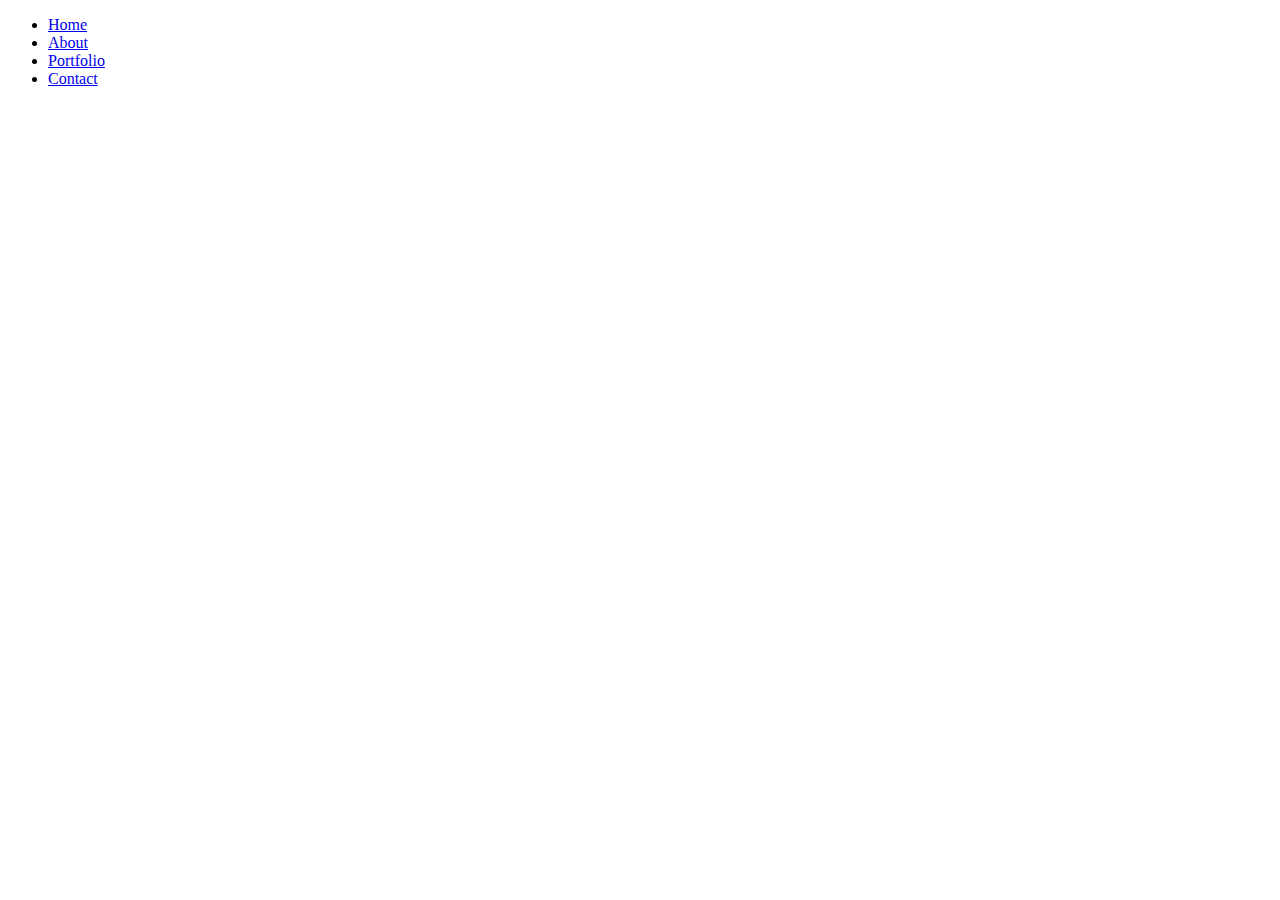
<file: index.html>
<!DOCTYPE html>
<html lang="en">
        <!-- Required meta tags -->
        <meta charset="utf-8">
        <meta name="viewport" content="width=device-width, initial-scale=1">
    
        <!-- Bootstrap CSS -->
        <link href="https://cdn.jsdelivr.net/npm/bootstrap@5.1.3/dist/css/bootstrap.min.css" rel="stylesheet" integrity="sha384-1BmE4kWBq78iYhFldvKuhfTAU6auU8tT94WrHftjDbrCEXSU1oBoqyl2QvZ6jIW3" crossorigin="anonymous">

<body class="bg-dark">

  <ul class="nav nav-pills justify-content-end bg-dark shadow-sm" id="pills-tab" role="tablist">
    <li class="nav-item">
      <a class="nav-link active" id="pills-index-tab" data-bs-toggle="pill" data-bs-target="#index" href="index.html" role="tab" aria-controls="pills-index" aria-selected="true">Home</a>
    </li>
    <li class="nav-item">
      <a class="nav-link" id="pills-about-tab" data-bs-toggle="pill" data-bs-target="#about" href="about.html" role="tab" aria-controls="pills-about" aria-selected="false">About</a>
    </li>
    <li class="nav-item">
      <a class="nav-link"  id="pills-portfolio-tab" data-bs-toggle="pill" data-bs-target="#portfolio" href="portfolio.html" role="tab" aria-controls="pills-portfolio" aria-selected="false">Portfolio</a>
    </li>
    <li class="nav-item">
      <a class="nav-link" id="pills-contact-tab" data-bs-toggle="pill" data-bs-target="#contact" href="contact.html" role="tab" aria-controls="pills-contact" aria-selected="false">Contact</a>
    </li>
  </ul>
  <div class="tab-content" id="pills-tabContent">
    <div class="tab-pane fade show active" id="pills-index" role="tabpanel" aria-labelledby="pills-index-tab"></div>
    <div class="tab-pane fade" id="pills-about" role="tabpanel" aria-labelledby="pills-about-tab"></div>
    <div class="tab-pane fade" id="pills-portfolio" role="tabpanel" aria-labelledby="pills-portfolio-tab"></div>
    <div class="tab-pane fade" id="pills-contact" role="tabpanel" aria-labelledby="pills-contact-tab"></div>
  </div>

  <script>
    var firstTabEl = document.querySelector('#pills-tab li:last-child button')
    var firstTab = new bootstrap.Tab(firstTabEl)
  
    firstTab.show()
  </script>

  <!-- Bootstrap Bundle with Popper -->
      <script src="https://cdn.jsdelivr.net/npm/bootstrap@5.1.3/dist/js/bootstrap.bundle.min.js" integrity="sha384-ka7Sk0Gln4gmtz2MlQnikT1wXgYsOg+OMhuP+IlRH9sENBO0LRn5q+8nbTov4+1p" crossorigin="anonymous"></script>

</body>
</html>
</file>
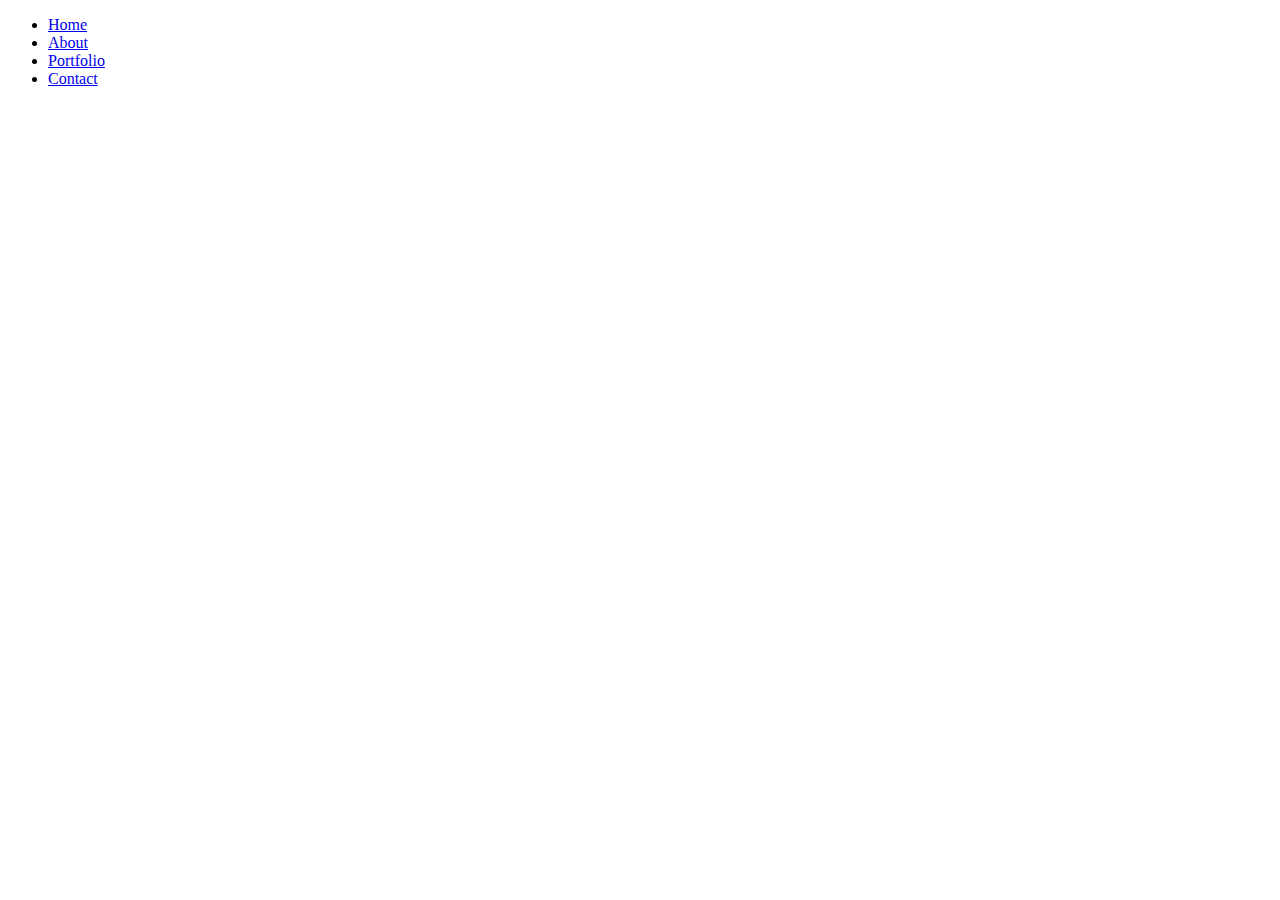
<file: about.html>
<!DOCTYPE html>
<html lang="en">
        <!-- Required meta tags -->
        <meta charset="utf-8">
        <meta name="viewport" content="width=device-width, initial-scale=1">
    
        <!-- Bootstrap CSS -->
        <link href="https://cdn.jsdelivr.net/npm/bootstrap@5.1.3/dist/css/bootstrap.min.css" rel="stylesheet" integrity="sha384-1BmE4kWBq78iYhFldvKuhfTAU6auU8tT94WrHftjDbrCEXSU1oBoqyl2QvZ6jIW3" crossorigin="anonymous">

<body class="bg-dark">

  <ul class="nav nav-pills justify-content-end bg-dark shadow-sm" id="pills-tab" role="tablist">
    <li class="nav-item">
      <a class="nav-link" id="pills-index-tab" data-bs-toggle="pill" data-bs-target="#index" href="index.html" role="tab" aria-controls="pills-index" aria-selected="false">Home</a>
    </li>
    <li class="nav-item">
      <a class="nav-link active" id="pills-about-tab" data-bs-toggle="pill" data-bs-target="#about" href="about.html" role="tab" aria-controls="pills-about" aria-selected="true">About</a>
    </li>
    <li class="nav-item">
      <a class="nav-link"  id="pills-portfolio-tab" data-bs-toggle="pill" data-bs-target="#portfolio" href="portfolio.html" role="tab" aria-controls="pills-portfolio" aria-selected="false">Portfolio</a>
    </li>
    <li class="nav-item">
      <a class="nav-link" id="pills-contact-tab" data-bs-toggle="pill" data-bs-target="#contact" href="contact.html" role="tab" aria-controls="pills-contact" aria-selected="false">Contact</a>
    </li>
  </ul>
  <div class="tab-content" id="pills-tabContent">
    <div class="tab-pane fade" id="pills-index" role="tabpanel" aria-labelledby="pills-index-tab"></div>
    <div class="tab-pane fade show active" id="pills-about" role="tabpanel" aria-labelledby="pills-about-tab"></div>
    <div class="tab-pane fade" id="pills-portfolio" role="tabpanel" aria-labelledby="pills-portfolio-tab"></div>
    <div class="tab-pane fade" id="pills-contact" role="tabpanel" aria-labelledby="pills-contact-tab"></div>
  </div>

  <!-- Bootstrap Bundle with Popper -->
      <script src="https://cdn.jsdelivr.net/npm/bootstrap@5.1.3/dist/js/bootstrap.bundle.min.js" integrity="sha384-ka7Sk0Gln4gmtz2MlQnikT1wXgYsOg+OMhuP+IlRH9sENBO0LRn5q+8nbTov4+1p" crossorigin="anonymous"></script>

</body>
</html>
</file>
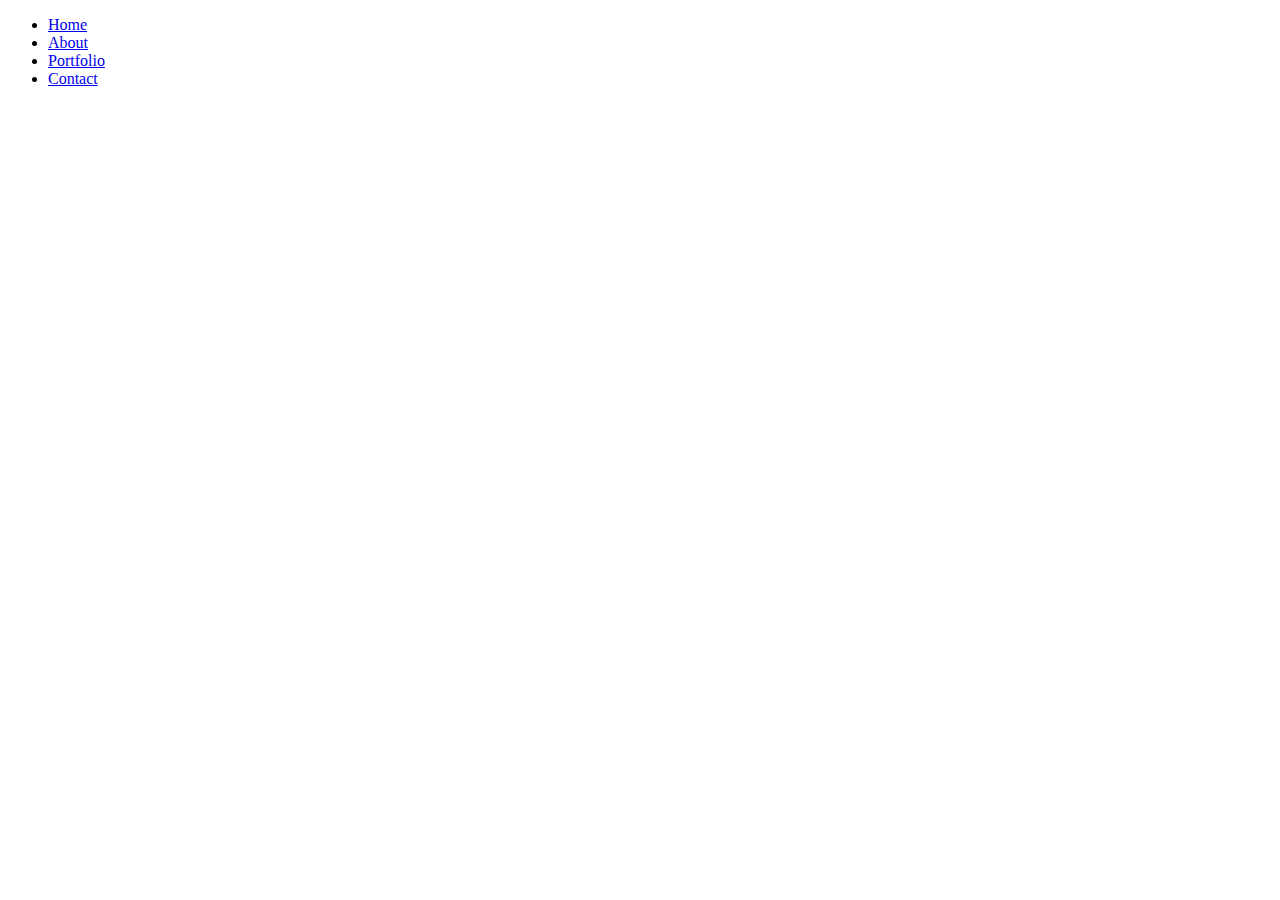
<file: contact.html>
<!DOCTYPE html>
<html lang="en">
        <!-- Required meta tags -->
        <meta charset="utf-8">
        <meta name="viewport" content="width=device-width, initial-scale=1">
    
        <!-- Bootstrap CSS -->
        <link href="https://cdn.jsdelivr.net/npm/bootstrap@5.1.3/dist/css/bootstrap.min.css" rel="stylesheet" integrity="sha384-1BmE4kWBq78iYhFldvKuhfTAU6auU8tT94WrHftjDbrCEXSU1oBoqyl2QvZ6jIW3" crossorigin="anonymous">

<body class="bg-dark">

  <ul class="nav nav-pills justify-content-end bg-dark shadow-sm" id="pills-tab" role="tablist">
    <li class="nav-item">
      <a class="nav-link" id="pills-index-tab" data-bs-toggle="pill" data-bs-target="#index" href="index.html" role="tab" aria-controls="pills-index" aria-selected="false">Home</a>
    </li>
    <li class="nav-item">
      <a class="nav-link" id="pills-about-tab" data-bs-toggle="pill" data-bs-target="#about" href="about.html" role="tab" aria-controls="pills-about" aria-selected="false">About</a>
    </li>
    <li class="nav-item">
      <a class="nav-link"  id="pills-portfolio-tab" data-bs-toggle="pill" data-bs-target="#portfolio" href="portfolio.html" role="tab" aria-controls="pills-portfolio" aria-selected="false">Portfolio</a>
    </li>
    <li class="nav-item">
      <a class="nav-link active" id="pills-contact-tab" data-bs-toggle="pill" data-bs-target="#contact" href="contact.html" role="tab" aria-controls="pills-contact" aria-selected="true">Contact</a>
    </li>
  </ul>
  <div class="tab-content" id="pills-tabContent">
    <div class="tab-pane fade" id="pills-index" role="tabpanel" aria-labelledby="pills-index-tab"></div>
    <div class="tab-pane fade" id="pills-about" role="tabpanel" aria-labelledby="pills-about-tab"></div>
    <div class="tab-pane fade" id="pills-portfolio" role="tabpanel" aria-labelledby="pills-portfolio-tab"></div>
    <div class="tab-pane fade show active" id="pills-contact" role="tabpanel" aria-labelledby="pills-contact-tab"></div>
  </div>


  <!-- Bootstrap Bundle with Popper -->
      <script src="https://cdn.jsdelivr.net/npm/bootstrap@5.1.3/dist/js/bootstrap.bundle.min.js" integrity="sha384-ka7Sk0Gln4gmtz2MlQnikT1wXgYsOg+OMhuP+IlRH9sENBO0LRn5q+8nbTov4+1p" crossorigin="anonymous"></script>

</body>
</html>
</file>
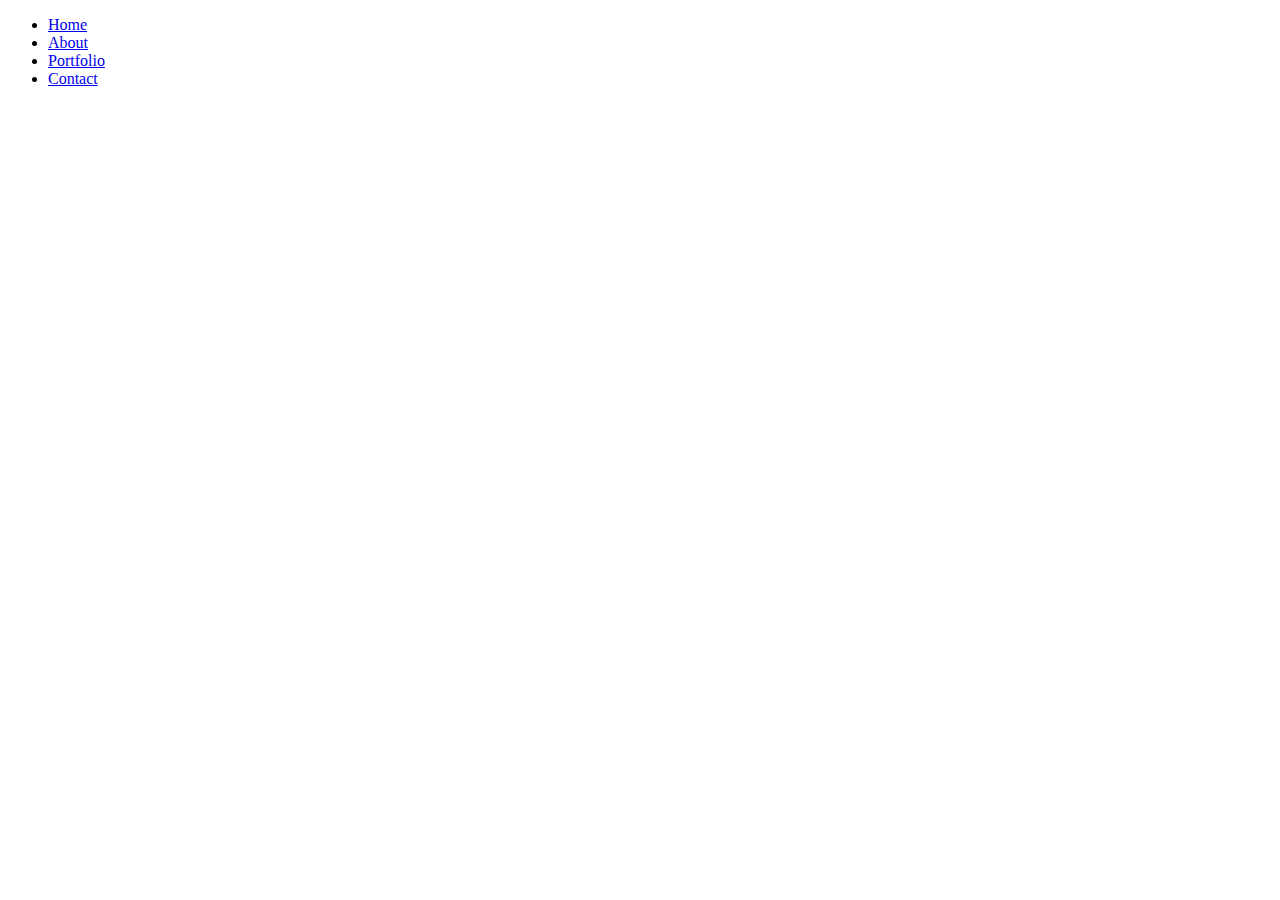
<file: portfolio.html>
<!DOCTYPE html>
<html lang="en">
        <!-- Required meta tags -->
        <meta charset="utf-8">
        <meta name="viewport" content="width=device-width, initial-scale=1">
    
        <!-- Bootstrap CSS -->
        <link href="https://cdn.jsdelivr.net/npm/bootstrap@5.1.3/dist/css/bootstrap.min.css" rel="stylesheet" integrity="sha384-1BmE4kWBq78iYhFldvKuhfTAU6auU8tT94WrHftjDbrCEXSU1oBoqyl2QvZ6jIW3" crossorigin="anonymous">

<body class="bg-dark">

  <ul class="nav nav-pills justify-content-end bg-dark shadow-sm" id="pills-tab" role="tablist">
    <li class="nav-item">
      <a class="nav-link" id="pills-index-tab" data-bs-toggle="pill" data-bs-target="#index" href="index.html" role="tab" aria-controls="pills-index" aria-selected="false">Home</a>
    </li>
    <li class="nav-item">
      <a class="nav-link" id="pills-about-tab" data-bs-toggle="pill" data-bs-target="#about" href="about.html" role="tab" aria-controls="pills-about" aria-selected="false">About</a>
    </li>
    <li class="nav-item">
      <a class="nav-link active"  id="pills-portfolio-tab" data-bs-toggle="pill" data-bs-target="#portfolio" href="portfolio.html" role="tab" aria-controls="pills-portfolio" aria-selected="true">Portfolio</a>
    </li>
    <li class="nav-item">
      <a class="nav-link" id="pills-contact-tab" data-bs-toggle="pill" data-bs-target="#contact" href="contact.html" role="tab" aria-controls="pills-contact" aria-selected="false">Contact</a>
    </li>
  </ul>
  <div class="tab-content" id="pills-tabContent">
    <div class="tab-pane fade" id="pills-index" role="tabpanel" aria-labelledby="pills-index-tab"></div>
    <div class="tab-pane fade" id="pills-about" role="tabpanel" aria-labelledby="pills-about-tab"></div>
    <div class="tab-pane fade show active" id="pills-portfolio" role="tabpanel" aria-labelledby="pills-portfolio-tab"></div>
    <div class="tab-pane fade" id="pills-contact" role="tabpanel" aria-labelledby="pills-contact-tab"></div>
  </div>


  <!-- Bootstrap Bundle with Popper -->
      <script src="https://cdn.jsdelivr.net/npm/bootstrap@5.1.3/dist/js/bootstrap.bundle.min.js" integrity="sha384-ka7Sk0Gln4gmtz2MlQnikT1wXgYsOg+OMhuP+IlRH9sENBO0LRn5q+8nbTov4+1p" crossorigin="anonymous"></script>

</body>
</html>
</file>
